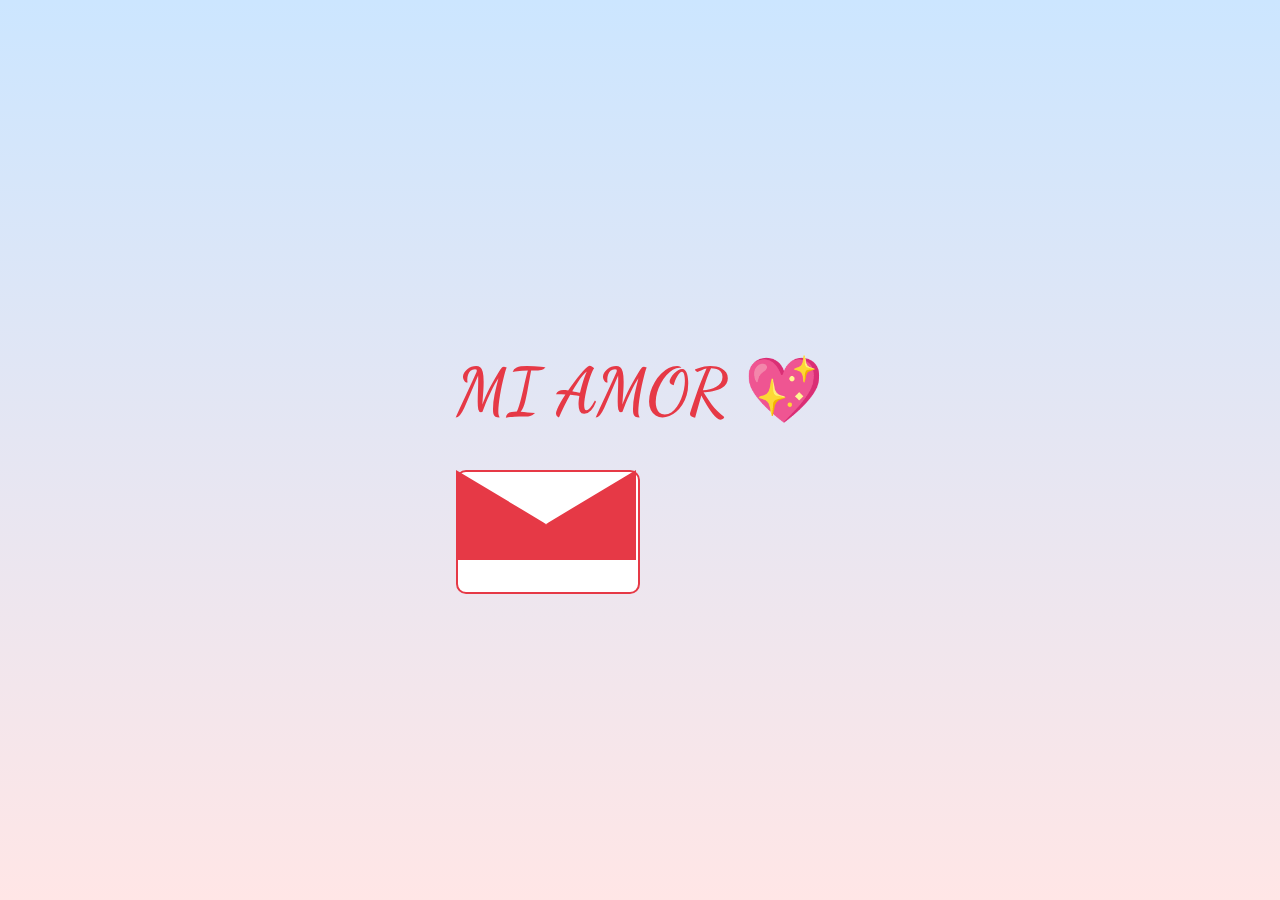
<file: index.html>
<!DOCTYPE html>
<html lang="es">
<head>
  <meta charset="UTF-8" />
  <meta name="viewport" content="width=device-width, initial-scale=1.0" />
  <title>Mi Amor 💖</title>
  <!-- Fuentes románticas -->
  <link href="https://fonts.googleapis.com/css2?family=Dancing+Script:wght@600&family=Playfair+Display:wght@700&display=swap" rel="stylesheet">
  <link rel="stylesheet" href="css/estilos.css" />
</head>
<!-- Música de fondo automática -->
<audio id="audio" autoplay loop>
    <source src="./assets/musica/papel.mp3" type="audio/mpeg">
    Tu navegador no soporta el elemento de audio.
  </audio>
  
  <script>
    // Intentamos reproducir automáticamente al cargar
    window.addEventListener("DOMContentLoaded", () => {
      const audio = document.getElementById("audio");
      audio.volume = 0.5; // volumen suave
      const playPromise = audio.play();
  
      if (playPromise !== undefined) {
        playPromise.catch(error => {
          // Si el navegador bloquea, intentamos reproducir al primer clic
          window.addEventListener('click', () => {
            audio.play();
          }, { once: true });
        });
      }
    });
  </script>
<body>

  <div class="contenedor-portada">
    <h1>MI AMOR 💖</h1>

    <div class="sobre" onclick="abrirCarta()">
      <div class="tapa"></div>
      <div class="carta"></div>
    </div>
  </div>

  <script src="js/animaciones.js"></script>
</body>
</html>
</file>
<file: css/estilos.css>
/* Fuente general y colores */
body {
    margin: 0;
    padding: 0;
    font-family: 'Playfair Display', serif;
    background: linear-gradient(to bottom, #cce6ff, #ffe6e6);
    height: 100vh;
    display: flex;
    justify-content: center;
    align-items: center;
    flex-direction: column;
    color: #333;
  }
  
  h1 {
    font-family: 'Dancing Script', cursive;
    font-size: 4em;
    color: #e63946;
    margin-bottom: 40px;
    text-align: center;
  }
  
  /* Contenedor del sobre */
  .sobre {
    width: 180px;
    height: 120px;
    position: relative;
    cursor: pointer;
    perspective: 1000px;
  }
  
  /* Tapa del sobre (triángulo con corazón) */
  .tapa {
    position: absolute;
    width: 180px;
    height: 90px;
    background: #e63946;
    top: 0;
    left: 0;
    clip-path: polygon(0 0, 50% 60%, 100% 0, 100% 100%, 0 100%);
    z-index: 2;
    transition: transform 0.8s ease;
    display: flex;
    align-items: center;
    justify-content: center;
  }
  
  .tapa::after {
    content: "❤";
    font-size: 1.8em;
    color: white;
  }
  
  /* Cuerpo de la carta */
  .carta {
    position: absolute;
    width: 180px;
    height: 120px;
    background: #fff;
    top: 0;
    left: 0;
    border: 2px solid #e63946;
    border-radius: 10px;
    z-index: 1;
    transition: transform 0.8s ease;
  }
  
  /* Animación al abrir */
  .sobre.abierto .tapa {
    transform: rotateX(-180deg);
    transform-origin: top;
  }
  
  /* Responsive */
  @media (max-width: 600px) {
    h1 {
      font-size: 2.5em;
    }
  
    .sobre {
      width: 140px;
      height: 90px;
    }
  
    .tapa, .carta {
      width: 140px;
      height: 90px;
    }
  
    .tapa::after {
      font-size: 1.5em;
    }
  }
</file>
